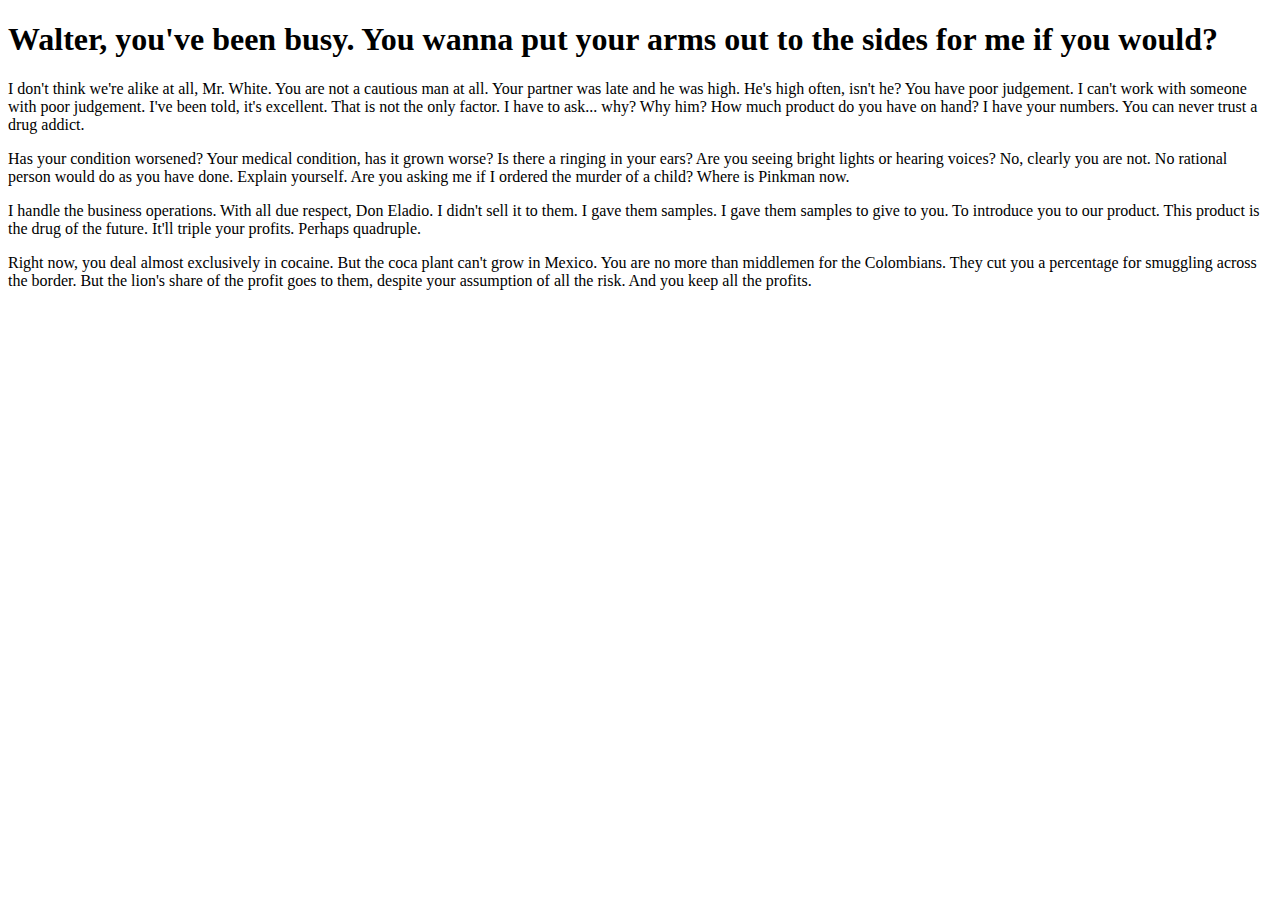
<file: boxey-bottom-nav/inner-page.html>
<!DOCTYPE html>
<html>
<head>
    <title>Inner Page</title>
</head>
<body>
    <div class="container">
        <h1>Walter, you've been busy. You wanna put your arms out to the sides for me if you would?</h1>
        <p>I don't think we're alike at all, Mr. White. You are not a cautious man at all. Your partner was late and he was high. He's high often, isn't he? You have poor judgement. I can't work with someone with poor judgement. I've been told, it's excellent. That is not the only factor. I have to ask... why? Why him? How much product do you have on hand? I have your numbers. You can never trust a drug addict.</p>
        <p>Has your condition worsened? Your medical condition, has it grown worse? Is there a ringing in your ears? Are you seeing bright lights or hearing voices? No, clearly you are not. No rational person would do as you have done. Explain yourself. Are you asking me if I ordered the murder of a child? Where is Pinkman now.</p>
        <p>I handle the business operations. With all due respect, Don Eladio. I didn't sell it to them. I gave them samples. I gave them samples to give to you. To introduce you to our product. This product is the drug of the future. It'll triple your profits. Perhaps quadruple.</p>
        <p>Right now, you deal almost exclusively in cocaine. But the coca plant can't grow in Mexico. You are no more than middlemen for the Colombians. They cut you a percentage for smuggling across the border. But the lion's share of the profit goes to them, despite your assumption of all the risk. And you keep all the profits. </p>
    </div>
</body>
</html>
</file>
